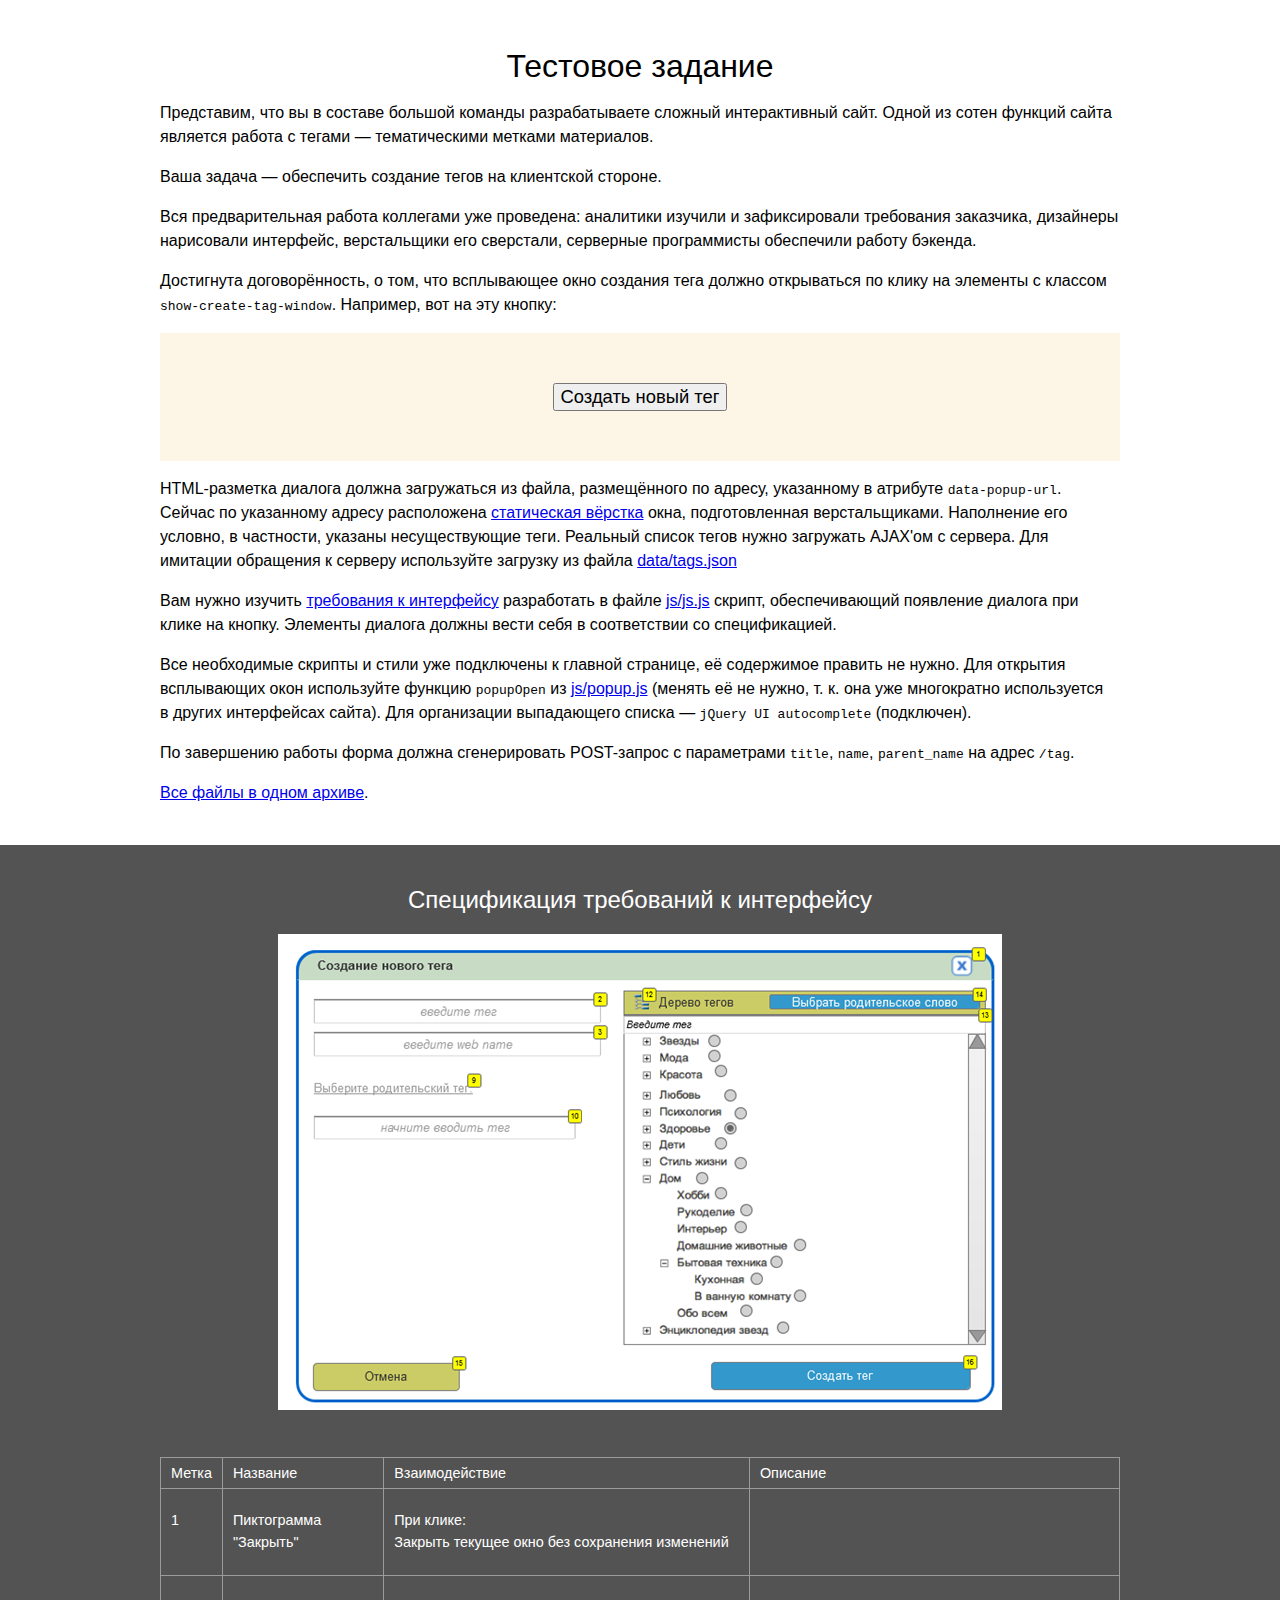
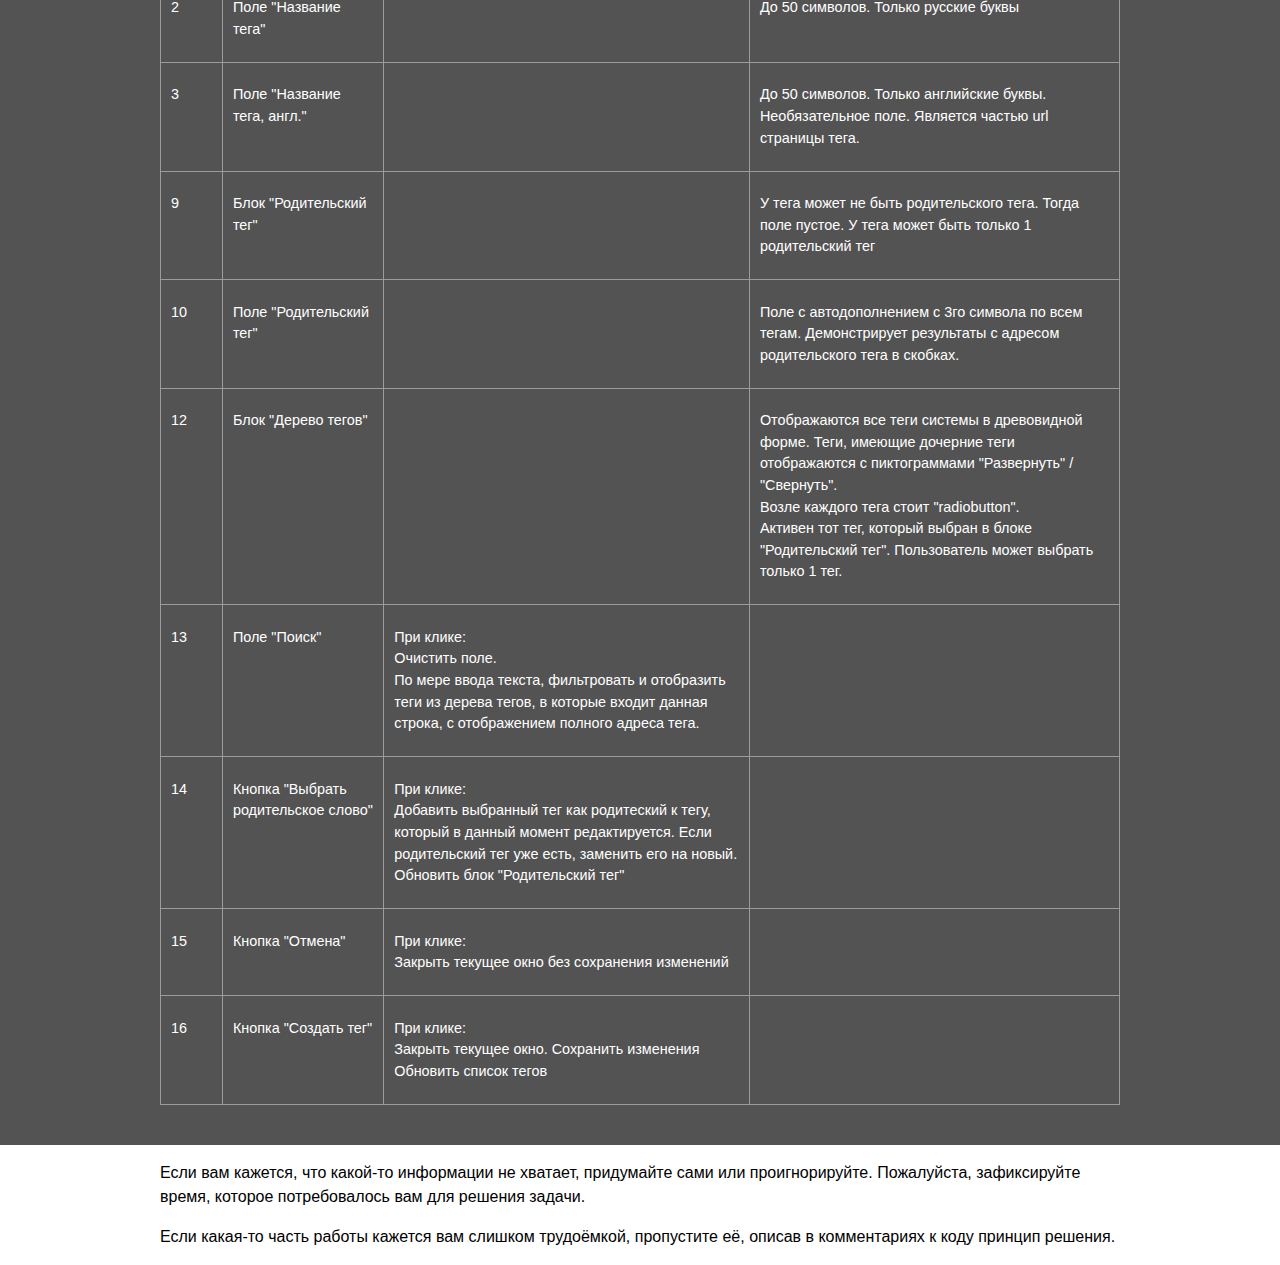
<file: index.html>
<!DOCTYPE HTML>
<html lang="ru-RU">
<head>
	<meta charset="UTF-8">
	<title>Создание тега</title>
	<link rel="stylesheet" href="css/window.css"/>
	<link rel="stylesheet" href="css/buttons.css"/>
	<link rel="stylesheet" href="css/test.css"/>
	<link rel="stylesheet" href="css/jqueryui/redmond/jquery-ui-1.10.0.custom.min.css"/>
	<script src="js/lib/jquery-1.8.3.min.js"></script>
	<script src="js/lib/jquery-ui-1.10.1.custom.min.js"></script>
	<script src="js/popup.js"></script>
	<script src="js/js.js"></script>
</head>
<body>
<h1>Тестовое задание</h1>

<div class="container">
	<p>Представим, что вы&nbsp;в&nbsp;составе большой команды разрабатываете сложный интерактивный сайт. Одной из&nbsp;сотен функций сайта является работа с&nbsp;тегами&nbsp;&mdash; тематическими метками материалов.</p>

	<p>Ваша задача&nbsp;&mdash; обеспечить создание тегов на клиентской стороне.</p>

	<p>Вся предварительная работа коллегами уже проведена: аналитики изучили и зафиксировали требования заказчика, дизайнеры нарисовали интерфейс, верстальщики его сверстали, серверные программисты обеспечили работу бэкенда.</p>

	<p>Достигнута договорённость, о том, что всплывающее окно создания тега должно открываться по клику на элементы с классом
		<var>show-create-tag-window</var>. Например, вот на эту кнопку:</p>
	<div class="test-button">
		<button class="show-create-tag-window" data-popup-url="popup/tag_create_window.html">Создать новый тег</button>
	</div>
</div>
<div class="container">
	<p>HTML-разметка диалога должна загружаться из файла, размещённого по адресу, указанному в атрибуте
		<var>data-popup-url</var>. Сейчас по указанному адресу расположена
		<a href="popup/tag_create_window.html">статическая вёрстка</a> окна, подготовленная верстальщиками. Наполнение его условно, в частности, указаны несуществующие теги. Реальный список тегов нужно загружать AJAX'ом c сервера. Для имитации обращения к серверу используйте загрузку из файла
		<a href="data/tags.json">data/tags.json</a></p>

	<p>Вам нужно изучить <a href="#req">требования к&nbsp;интерфейсу</a> разработать в&nbsp;файле
		<a href="js/js.js">js/js.js</a> скрипт, обеспечивающий появление диалога при клике на кнопку. Элементы диалога должны вести себя в соответствии со спецификацией.</p>

	<p>Все необходимые скрипты и стили уже подключены к главной странице, её содержимое править не&nbsp;нужно. Для открытия всплывающих окон используйте функцию
		<var>popupOpen</var> из&nbsp;<a href="js/popup.js">js/popup.js</a> (менять её&nbsp;не&nbsp;нужно, т.&nbsp;к.&nbsp;она уже многократно используется в&nbsp;других интерфейсах сайта). Для организации выпадающего списка&nbsp;&mdash; <var>jQuery UI autocomplete</var> (подключен).</p>



	<p>По завершению работы форма должна сгенерировать POST-запрос с параметрами <var>title</var>, <var>name</var>,
		<var>parent_name</var> на адрес <var>/tag</var>.</p>

	<p><a href="test.zip">Все файлы в одном архиве</a>.</p>
</div>
<div id="req" class="req">
	<div class="container">
		<h2>Спецификация требований к интерфейсу</h2>

		<p class="req-img-wrap">
			<img src="i/req.png" alt="" class="req-img"/>
		</p>
		<table class="confluenceTable">
			<tbody>
			<tr>
				<td class="confluenceTd" data-highlight-colour="grey" colspan="1">Метка</td>
				<td class="confluenceTd" data-highlight-colour="grey" colspan="1">Название</td>
				<td class="confluenceTd" data-highlight-colour="grey" colspan="1">Взаимодействие</td>
				<td class="confluenceTd" data-highlight-colour="grey" colspan="1">Описание</td>
			</tr>
			<tr>
				<td class="confluenceTd"><p class="AxureTableNormalText">1</p></td>
				<td class="confluenceTd"><p class="AxureTableNormalText">Пиктограмма "Закрыть"</p></td>
				<td class="confluenceTd"><p
						class="AxureTableNormalText">При клике:<br>  Закрыть текущее окно без сохранения изменений
				</p></td>
				<td class="confluenceTd"><p class="AxureTableNormalText">&nbsp;</p></td>
			</tr>
			<tr>
				<td class="confluenceTd"><p class="AxureTableNormalText">2</p></td>
				<td class="confluenceTd"><p class="AxureTableNormalText">Поле "Название тега"</p></td>
				<td class="confluenceTd"><p class="AxureTableNormalText">&nbsp;</p></td>
				<td class="confluenceTd"><p class="AxureTableNormalText">До 50 символов. Только русские буквы</p></td>
			</tr>
			<tr>
				<td class="confluenceTd"><p class="AxureTableNormalText">3</p></td>
				<td class="confluenceTd"><p class="AxureTableNormalText">Поле "Название тега, англ."</p></td>
				<td class="confluenceTd"><p class="AxureTableNormalText">&nbsp;</p></td>
				<td class="confluenceTd"><p
						class="AxureTableNormalText">До 50 символов. Только английские буквы.&nbsp; Необязательное поле. Является частью url страницы тега.</p>
				</td>
			</tr>
			<tr>
				<td class="confluenceTd"><p class="AxureTableNormalText">9</p></td>
				<td class="confluenceTd"><p class="AxureTableNormalText">Блок "Родительский тег"</p></td>
				<td class="confluenceTd"><p class="AxureTableNormalText">&nbsp;</p></td>
				<td class="confluenceTd"><p
						class="AxureTableNormalText">У тега может не быть родительского тега. Тогда поле пустое. У тега может быть только 1 родительский тег</p>
				</td>
			</tr>
			<tr>
				<td class="confluenceTd"><p class="AxureTableNormalText">10</p></td>
				<td class="confluenceTd"><p class="AxureTableNormalText">Поле "Родительский тег"</p></td>
				<td class="confluenceTd"><p class="AxureTableNormalText">&nbsp;</p></td>
				<td class="confluenceTd"><p
						class="AxureTableNormalText">Поле с автодополнением с 3го символа по всем тегам. Демонстрирует результаты с адресом родительского тега в скобках.</p>
				</td>
			</tr>
			<tr>
				<td class="confluenceTd"><p class="AxureTableNormalText">12</p></td>
				<td class="confluenceTd"><p class="AxureTableNormalText">Блок "Дерево тегов"</p></td>
				<td class="confluenceTd"><p class="AxureTableNormalText">&nbsp;</p></td>
				<td class="confluenceTd"><p
						class="AxureTableNormalText">Отображаются все теги системы в древовидной форме. Теги, имеющие дочерние теги отображаются с пиктограммами "Развернуть" / "Свернуть".<br> Возле каждого тега стоит "radiobutton".
					<br>Активен тот тег, который выбран в блоке "Родительский тег". Пользователь может выбрать только 1 тег.
				</p></td>
			</tr>
			<tr>
				<td class="confluenceTd"><p class="AxureTableNormalText">13</p></td>
				<td class="confluenceTd"><p class="AxureTableNormalText">Поле "Поиск"</p></td>
				<td class="confluenceTd"><p class="AxureTableNormalText">При клике:<br> Очистить поле.
					<br> По мере ввода текста, фильтровать и отобразить теги из дерева тегов, в которые входит данная строка, с отображением полного адреса тега.
				</p></td>
				<td class="confluenceTd"><p class="AxureTableNormalText">&nbsp;</p></td>
			</tr>
			<tr>
				<td class="confluenceTd"><p class="AxureTableNormalText">14</p></td>
				<td class="confluenceTd"><p class="AxureTableNormalText">Кнопка "Выбрать родительское слово"</p></td>
				<td class="confluenceTd"><p
						class="AxureTableNormalText">При клике:<br> Добавить выбранный тег как родитеский к тегу, который в данный момент редактируется. Если родительский тег уже есть, заменить его на новый.<br>  Обновить блок "Родительский тег"
				</p></td>
				<td class="confluenceTd"><p class="AxureTableNormalText"><br><br></p></td>
			</tr>
			<tr>
				<td class="confluenceTd"><p class="AxureTableNormalText">15</p></td>
				<td class="confluenceTd"><p class="AxureTableNormalText">Кнопка "Отмена"</p></td>
				<td class="confluenceTd"><p
						class="AxureTableNormalText">При клике:<br>  Закрыть текущее окно без сохранения изменений
				</p></td>
				<td class="confluenceTd"><p class="AxureTableNormalText">&nbsp;</p></td>
			</tr>
			<tr>
				<td class="confluenceTd"><p class="AxureTableNormalText">16</p></td>
				<td class="confluenceTd"><p class="AxureTableNormalText">Кнопка "Создать тег"</p></td>
				<td class="confluenceTd"><p
						class="AxureTableNormalText">При клике:<br>  Закрыть текущее окно. Сохранить изменения<br> Обновить список тегов
				</p></td>
				<td class="confluenceTd"><p class="AxureTableNormalText">&nbsp;</p></td>
			</tr>
			</tbody>
		</table>
	</div>
</div>

<div class="container postscriptum">
	<p>Если вам кажется, что какой-то информации не хватает, придумайте сами или проигнорируйте. Пожалуйста, зафиксируйте время, которое потребовалось вам для решения задачи. </p>
	<p>Если какая-то часть работы кажется вам слишком трудоёмкой, пропустите её, описав в комментариях к коду принцип решения.</p>
</div>
</body>
</html>
</file>
<file: css/window.css>
/* WINDOW
------------*/

.window-header {
	background: #c8dcc5;
	height: 40px;
	font: normal 18px/36px Arial, sans-serif;
	-webkit-border-radius: 6px 6px 0px 0px;
	border-radius: 6px 6px 0px 0px;
	padding: 0 15px;
}

.window-header.bg-red {
	background: #ff9966;
}

.window-block {
	padding: 17px 15px;
	font: normal 13px/18px Arial, sans-serif;
	color: #333;
}
	.window-block:after{
		clear: both;
		display: block;
		content: ' ';
		height: 0;
		visibility: hidden;
		}

.message-block textarea {
	width: 550px;
}

.window-block > .line {
	margin: 17px 0 0 0;
}

.window-block > .border-line {
	border-top: 1px solid #333;
	padding-top: 6px;
}

.window-block > .line:first-child {
	margin-top: 0;
}

.red-background {
	background: #f66;
}

.window-block .line-table {

}

.window-block .line-table td {
	padding: 4px 8px;
}

.window-block .line-table .column-1 {
	width: 210px;
}

.window-block .line-table .column-2 {

}

.window-block .line-table select {
	width: 180px;
}

.window-block > .line.button-block {

}

.window-block > .line.button-block .general-button.fr {
	margin-left: 12px;
}

.window-block > .line.button-block .general-button.fl {
	margin-right: 12px;
}

/*-*/

.tags-window-carrier {

}

.tags-window-carrier .tags-window-block {

}

.tags-window-block > .left-column {
	float: left;
	width: 49%;
}

.tags-window-block > .right-column {
	float: right;
	width: 49%;
}

.tags-window-carrier .tags-window-block .button-block .general-button {
	margin: 0 0 0 16px;
}

.tags-window-carrier .tags-window-block .button-block .general-button:first-child {
	margin-left: 0;
}

/*-*/

.tree-tag-carrier {
	border: 1px solid #bbb;
}

.tree-tag-carrier > .header-block {
	padding: 2px 2px 2px 6px;
	background: #9ac4a5;
	font: bold 12px/20px Arial, sans-serif;
	color: #333;
}

.tree-tag-carrier > .tag-search-block {
	border-top: 1px solid #bbb;
	padding: 2px 10px;
}

.tree-tag-carrier > .tag-search-block > input {
	display: block;
	border: 0;
	padding: 3px 0;
	margin: 0;
	background: transparent;
	width: 100%;
	font: normal 12px/15px Arial, sans-serif;
	color: #333;
}

/*-*/

.tree-tag-carrier > .content-block {
	position: relative;
	border-top: 1px solid #bbb;
	padding: 2px 2px 2px 6px;
	overflow: auto;
	height: 300px;
}

.tree-tag-carrier .column-block {
	display: none;
}

.tree-tag-carrier .content-block > .column-block
    , .tree-tag-carrier .active-column-block
{
	display: block;
}

.tree-tag-carrier .column-block > .line-block {
	margin: 2px 0;
}

.tree-tag-carrier .line-block > .line-name {
	padding: 2px 0;
	cursor: default;
}

.tree-tag-carrier .line-block .line-name .icon-block {
	display: inline-block;
	width: 12px;
	height: 12px;
	margin: 0 2px 0 0;
	background: transparent url("../i/plus.png") 50% 50% no-repeat;
	cursor: pointer;
}

.tree-tag-carrier .line-block .line-name .active-icon-block {
	background-image: url("../i/minus.png");
}

.tree-tag-carrier .line-block .line-name .edit-icon {
	margin: 0 4px;
	width: 12px;
	height: 12px;
	background: transparent url("../i/edit-icon.png");
	cursor: pointer;
}

.tree-tag-carrier .line-block .line-name .remove-icon {
	margin: 0 4px;
	width: 12px;
	height: 12px;
	background: transparent url("../i/delete-icon.png");
	cursor: pointer;
}

.tree-tag-carrier .line-block .line-name .edit-icon
, .tree-tag-carrier .line-block .line-name .remove-icon {
	opacity: 0;
	visibility: hidden;
}

.tree-tag-carrier .line-block .line-name:hover > .edit-icon
, .tree-tag-carrier .line-block .line-name:hover > .remove-icon {
	opacity: 1;
	visibility: visible;
}


.tree-tag-carrier .line-block > .column-block {
	margin: 0 0 0 18px;
}

/*-*/

.tag-data-block {

}

.tag-data-block .line {
	margin: 6px 0 0 0;
}

.tag-data-block .line:first-child {
	margin-top: 0;
}


.tag-data-block .wide-general-input {
	width: 318px;
}

.tag-data-block .tag-image-block {
	text-align: center;
}

.tag-data-block .tag-image-block > .image-block {
	margin: 6px 0;
	font-size: 0;
	line-height: 0;
}

.tag-data-block .tag-image-block > .image-name {
	margin: 6px 0;
	color: #004080;
}

.tags-window-block .delete-icon {
	width: 12px;
	height: 12px;
	background: transparent url("../i/delete-icon.png") no-repeat;
	cursor: pointer;
}

.tag-data-block .tag-image-block > .buttons-block {
	margin: 6px 0 0;
}

/*-*/

.tag-data-block .mother-tag-block {
	margin: 24px 0 0;
}

.tag-data-block .mother-tag-block > .header-block {
	font: bold 12px/120% Arial, sans-serif;
}

.tag-data-block .mother-tag-block > .tag-list {
	padding: 5px 0;
}

.tag-data-block .mother-tag-block .tag-item {
	margin: 10px 0 0 0;
}

.tag-data-block .mother-tag-block .tag-item:first-child {
	margin-top: 0;
}

/*-*/

.tag-data-block .choosen-tags-block {
	margin: 12px 0 0;
	border-top: 1px solid #999;
	padding: 12px 0 0;
}

.tag-data-block .choosen-tags-block > .header-block {
	font: bold 12px/120% Arial, sans-serif;
}

.tag-data-block .choosen-tags-block > .tag-list {
	padding: 5px 0 5px 19px;
}

.tag-data-block .choosen-tags-block .tag-item {
	display: list-item;
	list-style-type: disc;
	margin: 3px 0;
}

.tag-data-block .choosen-tags-block .tag-item:first-child {
	margin-top: 0;
}

/*-*/

.help-information-block {
	margin: 24px 0 0 0;
	text-align: center;
}

.tag-data-block .search-tag-block {
	margin: 24px 0 0;
}

.tag-data-block .search-tag-block:first-child
, .tag-data-block .search-tag-block:first-child > .header-block
{
	margin-top: 0;
}

.tag-data-block .search-tag-block > .header-block {
	margin: 6px 0 0;
}

.tag-data-block .search-tag-block > .header-block input {
	float: left;
	width: 280px;
}

.tag-data-block .search-tag-block .refresh-tag-list {
	display: block;
	float: right;
	width: 23px;
	height: 23px;
	margin: 0 0 0;
	background: #fff url("../i/refresh-icon.png") 50% 50% no-repeat;
	border: 1px solid #999;
	cursor: pointer;
}

.search-tag-block .search-result-list {

}

.search-tag-block .search-result-list > .header-block {
	margin: 12px 0 6px;
	/*padding: 0 0 0 28px;*/
	font: bold 12px/120% Arial, sans-serif;
}

.search-tag-block .search-result-list .search-item {
	margin: 2px 0;
}

.search-tag-block .search-result-list > .button-block {
	margin: 6px 0;
	text-align: center;
}

/*-*/

.user-ban-window .user-comment {
	color: #999;
	line-height: 2em;
}

.user-ban-window .user-comment .general-textarea {
	width: 600px;
}

.user-ban-window .ban-table {

}

.user-ban-window .ban-table td {
	padding: 4px 0;
}

.user-ban-window .ban-table .column-1 {
	text-align: right;
	padding-right: 12px;
}

.user-ban-window .ban-table .column-1 {

}

/*-*/

.change-section-window {

}

.change-section-window .section-nav {

}

.change-section-window .section-nav > .list-item {
	float: left;
	padding: 6px 0;
	width: 94px;

	background-color: #e1e1e1;
	background-image: linear-gradient(#EDEDED, #E1E1E1);

	border: 1px solid #d0d0d0;
	border-left-color: #e1e1e1;
	text-shadow: 1px 1px 1px #fff;

	font: normal 14px/125% Arial, sans-serif;
	color: #444;

	text-align: center;
	text-decoration: none;
	cursor: pointer;
}

.change-section-window .section-nav > .list-item:first-child {
	border-left-color: #d0d0d0;
}

.change-section-window .section-nav > .list-item:hover
, .change-section-window .section-nav > .active-list-item
{
	background-color: #ededed;
	background-image: linear-gradient(#e1e1e1, #ededed);
	border: 1px solid #b0b0b0;
}

.change-section-window .section-menu {
	padding: 12px;
}

.change-section-window .section-menu > .list-carrier {
	float: left;
	width: 24%;
	padding: 0 1% 0 0;
	margin: 12px 0 0 0;
}

.change-section-window .section-menu .list-carrier > .section-header {
	margin: 0 0 6px 0;
	font: bold 16px/125% Arial, sans-serif;
	color: #333;
}

.change-section-window .section-menu .list-carrier > .list-carrier {
	margin: 0 0 0 20px;
}

.change-section-window .section-menu .list-carrier > .list-carrier > .list-item {
	padding: 2px 0;
}


/*popup window
-------------------------------------------*/

.overlay-cont{
	position: absolute;
	width: 100%;
	height: 100%;
	top: 0;
	left: 0;
	z-index:999;
	}
.overlay{
	position: absolute;
	top: 0;
	left: 0;
	width: 100%;
	height: 100%;
	background: transparent url("../i/opacity.png") repeat;
	}
.popup{
	position:relative;
	margin: auto;
	border:3px #225985 solid;
	background:#fff;
	-webkit-border-radius: 10px;
	border-radius: 10px;
	z-index: 10;
	}
.close-link{
	position: absolute;
	top: -12px;
	right: -12px;
	/*display:block;*/
	/*float:right;*/
	width:30px;
	height:30px;
	overflow:hidden;
	/*margin:-15px -15px 0px 0px;*/
	background:url("../i/i.png") no-repeat scroll -62px -172px;
	text-indent:-999px;
	/*text-decoration:none;*/
	}
.close-link:hover{
	background-position: -101px -172px;
	}
.wait-cursor *{
	cursor:wait!important;
	}
</file>
<file: css/buttons.css>
/* BUTTONS
***********/

.general-button {
	display: inline-block;
	height: 32px;
	padding: 0 10px;
	margin: 0 2px;
	border: 1px solid #225985;

	background: #fff;

	font: normal 12px/32px Arial, sans-serif;
	text-decoration: none;
	text-align: center;
	color: #225985;
	cursor: pointer;

	-webkit-border-radius: 5px;
			border-radius: 5px;

	/*text-shadow: 0 1px 1px rgba(0,0,0,.3);*/
	/*-webkit-box-shadow: 0 1px 2px rgba(0,0,0,.2);*/
		/*-moz-box-shadow: 0 1px 2px rgba(0,0,0,.2);*/
			/*box-shadow: 0 1px 2px rgba(0,0,0,.2);*/

	vertical-align: baseline;
	outline: none;

	*display: inline;
	*zoom: 1;
}

.general-button:hover {
	background: #ededed;
}

.general-button.disabled:hover {
	background: #fff;
}

input.general-button
, button.general-button {
	height: 34px;
	*vertical-align: top;
	*min-width: 0;
	*padding: 0;
}

input.general-button.middle-button
, button.general-button.middle-button {
	*vertical-align: middle;
}

.general-button.disabled {
	cursor: default;
}

.important-button {
	border-color: #f9eed2 !important;
}

	/* small button */

.small-general-button {
	height: 18px;
	padding: 0 5px;
	line-height: 18px;
}

input.small-general-button
, button.small-general-button
{
	height: 20px;
}

	/* wide button */

.padding-button {
	padding: 0 30px;
}

.wide-button {
	display: block;
}

.multiline-button {
	height: auto;
}

	/* border button */

.double-border-button {
	height: 30px;
	line-height: 30px;
	border-width: 2px;
}

input.double-border-button
, button.double-border-button
{
	height: 34px;
}

/* Color Buttons
****************/

	/* Blue */

.blue-button {
	color: #d9eef7;
	border: solid 1px #225985;
	background: #4c96d1;
}

.blue-button:hover {
	color: #d9eef7;
	background: #225985;
}

.blue-button.disabled
, .blue-button.disabled:hover
{
	color: #225985;
	background: #c9dff1;
}

	/* Red */

.red-button {
	color: #faddde;
	border: solid 1px #980c10;
	background: #fe3e3e;
}

.red-button:hover {
	color: #faddde;
	background: #c50101;
}

.red-button.disabled
, .red-button.disabled:hover
{
	color: #c50101;
	background: #f9eed2;
}

	/* Orange */

.orange-button {
	color: #a37b24;
	border: solid 1px #eecd85;
	background: #eedcb4;
}

.orange-button:hover {
	color: #a37b24;
	background: #e5c98a;
}

.orange-button.disabled
, .orange-button.disabled:hover
{
	color: #a37b24;
	background: #fff;
}

/* Grey ? Нужна ли она проверить */

/*.grey-button {*/
/*color: #e9e9e9;*/
/*border: solid 1px #555;*/
/*background: #6e6e6e;*/
/*}*/

/*.grey-button:hover {*/
/*color: #e9e9e9;*/
/*background: #616161;*/
/*}*/

/*-*/

/* INPUT
*********/

.general-input {
	display: inline-block;
	width: 150px;
	padding: 4px 10px;
	margin: 0;
	border: 1px solid #999;

	font: normal 12px/15px Arial, sans-serif;
	text-decoration: none;

	-webkit-border-radius: 3px;
			border-radius: 3px;

	*display: inline;
	*zoom: 1;
}

.general-input[disabled] {
	background: #cfcfcf;
}

.small-general-input {
	width: 50px;
}

.wide-general-input {
	width: 300px;
}
.date-general-input{
	width:100px;
}

/* SELECT
**********/

.general-select {
	width: 180px;
	font: normal 12px/21px Arial, sans-serif;
}

.small-general-select {
	width: 100px;
}

.wide-general-select {
	width: 260px;
}

/* TEXTAREA
************/

.general-textarea {
	display: block;
	height: 100px;
	width: 90%;
	padding: 9px;
	margin: 0;

	border: 1px solid #999;
	-webkit-border-radius: 3px;
		border-radius: 3px;

	font: normal 12px/15px Arial, sans-serif;
	text-decoration: none;
	color: #333;

	resize: none;
}

div.general-textarea {
	overflow: auto;
	cursor: default;
}

/*-*/
</file>
<file: css/test.css>
BODY{
	margin: 0;
	padding: 0;
	font: 1em Arial,Helvetica,sans-serif;
	}
H1, H2{
	margin: 1.5em 0 0.5em;
	text-align: center;
	font-size: 2em;
	font-weight: normal;
	}
H2{
	font-size: 1.5em;
	}
VAR{
	font-style: normal;
	font-family: monospace;
	}
.container{
	width: 960px;
	margin: 0 auto;
	}
	.container P,
	.container OL{
		line-height: 1.5;
		}
.test-button{
	padding: 50px;
	text-align: center;
	background: oldlace;
	}
	.show-create-tag-window{
		font-size: 1.15em;
		}
.highlight{
	background: #FFFF00;
	}
.req{
	margin: 40px 0 0;
	padding:5px 0 40px;
	background: #535353;
	color: #FFF;
	}
.req-img-wrap{
	margin: 20px 0 40px;
	text-align: center;
	}
TABLE{
	border-collapse: collapse;
	font-size: 0.9em;
	}
TH, TD{
	border: 1px solid #9b9b9b;
	padding: 7px 10px;
	text-align: left;
	vertical-align: top;
	}
</file>
